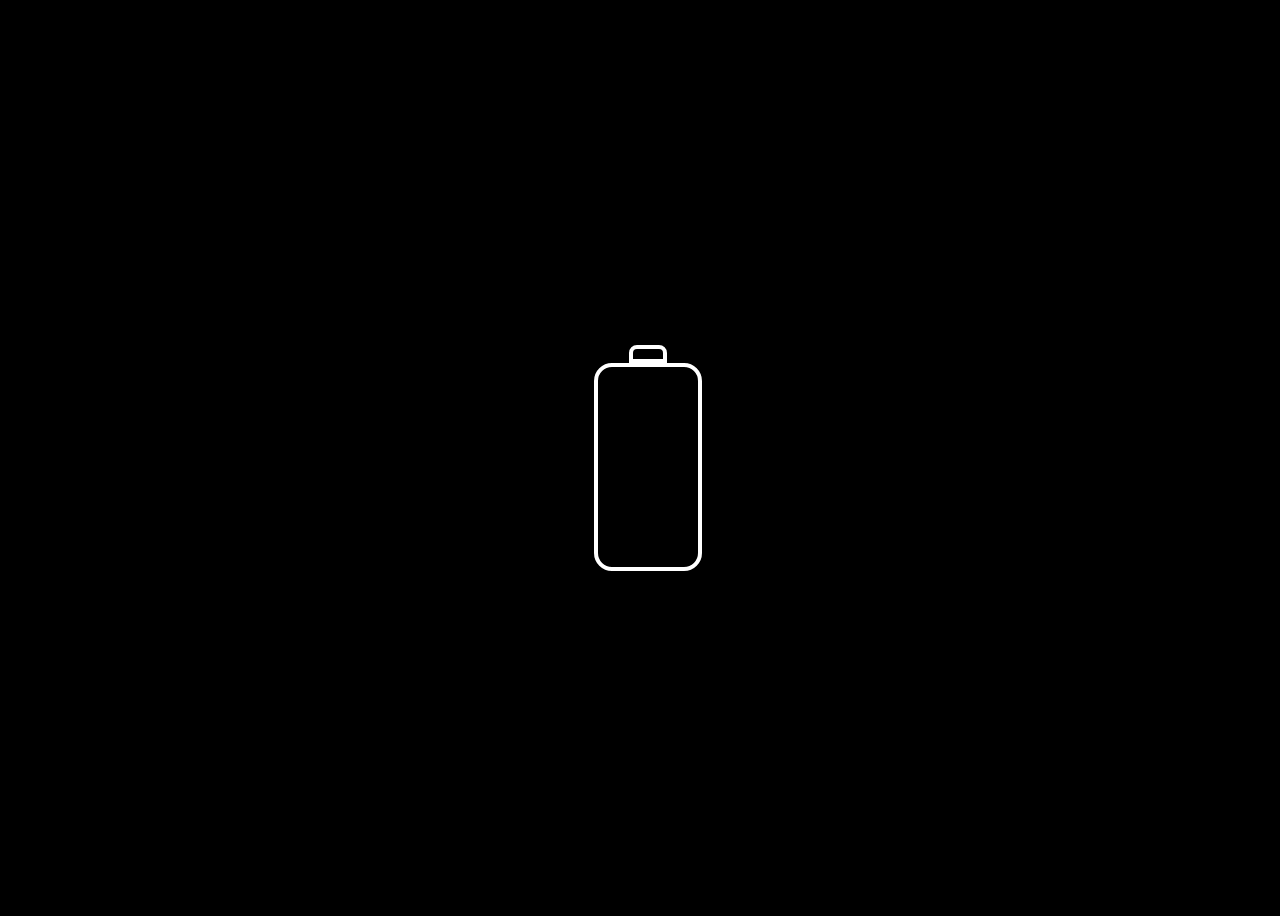
<file: baterai/index.html>
<!DOCTYPE html>
<head>
    <title>Baterai</title>
    <link rel="stylesheet" type="text/css" href="style.css">
</head>
<body>
    <div class="battery">
        <div class="battery-head"></div>
        <div class="battery-body"><i class="fas fa-bolt"></i>
        <div class="charge"></div></div>
     
    </div>
</body>
</html>
</file>
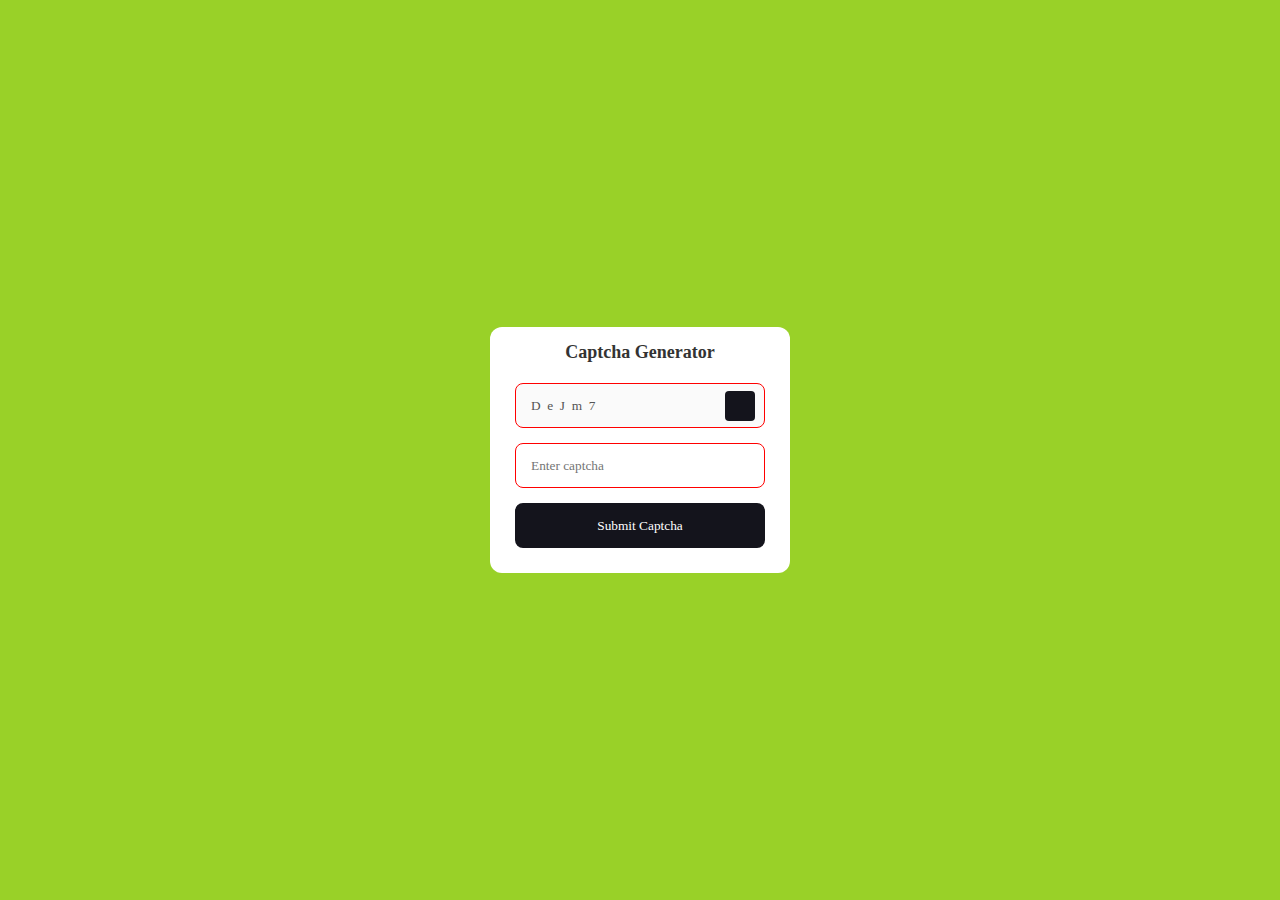
<file: Captha/index.html>
<html>
    <head>
        <title>Captcha Generator</title>
        <link rel="stylesheet" href="style.css">
        <link rel="stylesheet" href="https://cdnjs.cloudflare.com/ajax/libs/font-awesome/5.15.3/css/all.min.css">
    </head>
    <body>
        <div class="container">
            <header>Captcha Generator</header>
                 <div class="input_field captch_box">
                    <input type="text" value="" disabled>
                    <button class="refresh_button">
                        <i class="fa-solid fa-rotate right"></i>
                    </button>
                </div>
                
                 <div class="input_field captch_input">
                    <input type="text" placeholder="Enter captcha">
                 </div>
                 <div class="message">Entered captcha is correct</div>
                 <div class="input_field button disabled">
                    <button>Submit Captcha</button>
                 </div>
        </div>
        <script src="script.js"></script>
    </body>
</html>
</file>
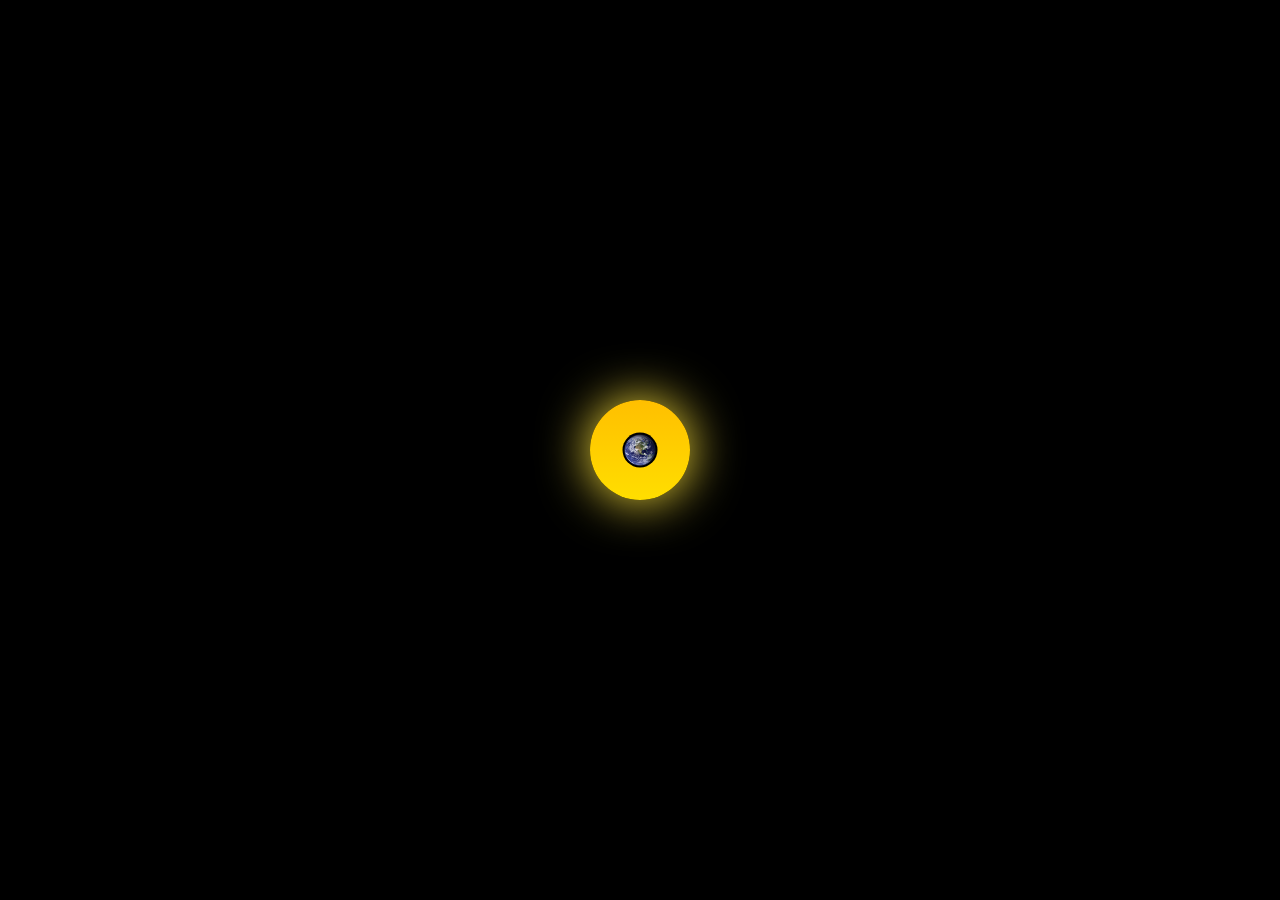
<file: SolarSystem.html>
<!DOCTYPE html>
<html>
<head>
    <title>Solar System</title>
</head>
<style>
    body {
        background-color: black;
        margin: 0;
        height: 100vh;
        display: flex;
        justify-content: center;
        align-items: center;
    }
    .sun {
        width: 100px;
        height: 100px;
        background: linear-gradient(#FFBF00,#FFDE00);
        box-shadow: 0 0 50px #FFE63E;
        border-radius: 50%;
        position: relative;
    }
    .earth {
        width: 35px;
        height: 35px;
        background: url("assets/bumi.jpg");
        background-size: 100%;
        border: none;
        border-radius: 50%;
        position: absolute;
        top: 50%;
        left: 50%;
        transform: translate(-50%, -50%);
        animation: orbit 3s linear infinite;
    }
    @keyframes orbit {
        0% {
            transform: rotate(0deg) translateX(150px) rotate(-360deg);
        }
        100% {
            transform: rotate(360deg) translateX(150px) rotate(-360deg);
        }
    }
</style>
<body>
    <div class="sun"></div>
    <div class="earth"></div>
</body>
</html>
</file>
<file: baterai/style.css>
:root{
    --red:red;
    --orange:orange;
    --yellow:yellow;
    --yellow-green:yellowgreen;
    --green:green;
    --black:black;
    --gray:gray;
    --white:white;
}
body{
    width: 100vw;
    height: 100vh;
    background: var(--black);
    overflow: hidden;
    display: flex;
    align-items: center;
    justify-content: center;
}
@keyframes battery-bolt{
    50%{transform: scale(1.3);}
    100%{transform: scale(1);}
}
@keyframes battery-charge{
    0%{height: 0%; background: var(--red);}
    25%{height: 25%; background: var(--orange);}
    50%{height: 50%; background: var(--yellow);}
    75%{height: 75%; background: var(--yellow);}
    100%{height: 100%; background: var(--green);}
}
.battery-head{
    width: 30px;
    height: 10px;
    background: var(--black);
    margin: 0 auto;
    border: 4px solid var(--white);
    border-top-right-radius: 8px;
    border-top-left-radius: 8px;
}
.battery-body{
    width: 100px;
    height: 200px;
    background: transparent;
    position: relative;
    margin: 0 auto;
    border: 4px solid var(--white);
    border-radius: 18px;
}
i.fa-bolt{
    color: var(--white);
    font-size: 40;
    position: absolute;
    left: 38%;
    top: 40%;
    z-index: 1;
    animation: battery-bolt 2s linear infinite;
}
.charge{
    width: 100%;
    position: absolute;
    bottom: 0;
    border-radius: 14px;
    animation: battery-charge 10s linear infinite;
    z-index: -1;
}
</file>
<file: Captha/style.css>
* {
    margin: 0;
    padding: 0;
    box-sizing: border-box;
    font-family: "Montserrat";
}
body {
    height: 100vh;
    display: flex;
    align-items: center;
    justify-content: center;
    background: #99d128;
}

.container {
    position: relative;
    max-width: 300px;
    width: 100%;
    border-radius: 12px;
    padding: 15px 25px 25px;
    background: #fff;
}

header {
    color: #333;
    margin-bottom: 20px;
    font-size: 18px;
    font-weight: 600;
    text-align: center;
}

.input_field{
    position: relative;
    height: 45px;
    margin-top: 15px;
    width: 100%;
}
.refresh_button {
    position: absolute;
    top: 50%;
    right: 10px;
    transform: translateY(-50%);
    background: #14141c;
    height: 30px;
    width: 30px;
    border: none;
    border-radius: 4px;
    color: #fff;
    cursor: pointer;
}

.refresh_button:active {
    transform: translateY(-50%);
}
.input_field input,
.button button {
    height: 100%;
    width: 100%;
    outline: none;
    border: none;
    border-radius: 8px;
}
.input_field input {
    padding: 0 15px;
    border: 1px solid red;
}
.captha_box input {
    color: #6b6b6b;
    font-size: 22px;
    pointer-events: none;
}

.message {
    font-size: 14px;
    margin: 14px 0;
    color: #222620;
    display: none;
}

.message.active {
    display: block;
}

.button button {
    background: #14141c;
    color: #fff;
    cursor: pointer;
    user-select: none;
}

.button button:active {
    transform: scale(0.99);
}

.button:disabled {
    opacity: 0.9;
    pointer-events: none;
}
</file>
